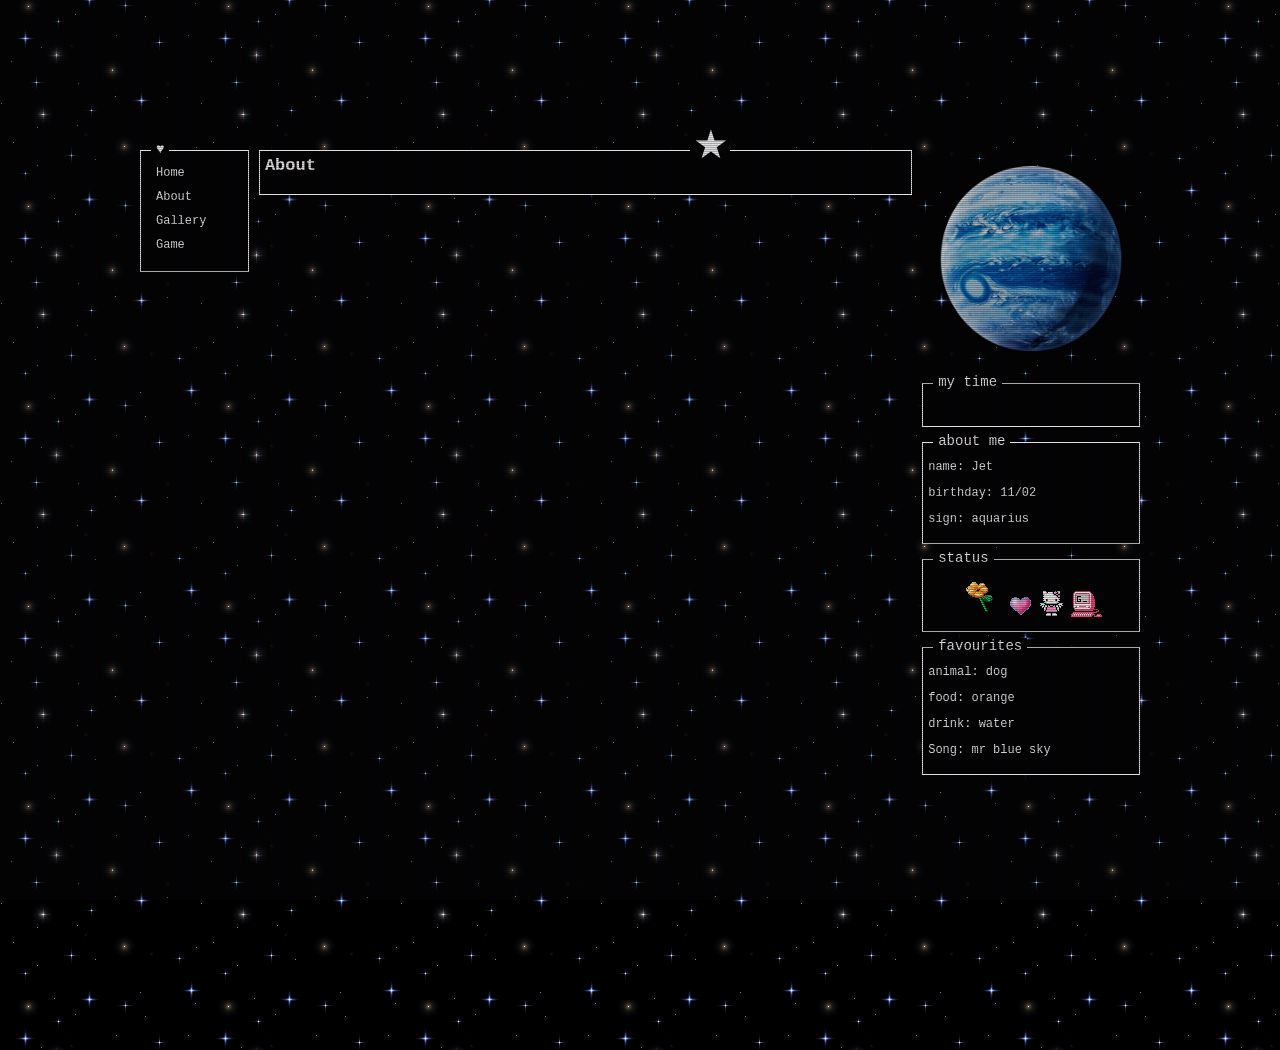
<file: about.html>
<!DOCTYPE html>
<html lang="en">
<head>
<meta charset="UTF-8">
<meta name="viewport" content="width=device-width, initial-scale=1.0">
<title>Cosmic</title>
<link rel="stylesheet" href="styles.css">
</head>

<body>
<div class="container">
  <header class="logos">★</header>
  <div class="leftColumn">
    <nav class="item1">
      <span class="label">♥︎</span>
      <ul>
        <li><a href="index.html">Home</a></li>
        <li><a href="about.html">About</a></li>
        <li><a href="gallery.html">Gallery</a></li>
        <li><a href="game.html">Game</a></li>
        <li><a href="links.html">Links</a></li>
        <li><a href="">Buy me a coffee</a></li>
      </ul>
    </nav>
  </div>

  <div class="middleColumn">
    <div class="item2">
      <h2>About</h2>
    </div>
   
  </div>

  <div class="rightColumn">
    <div class="item3">
      <span class="label"></span>
      <img src="Images/planet.png" alt="me image">
    </div>
    <div class="item5">
      <span class="label">my time</span>
      <iframe src="https://free.timeanddate.com/clock/iabpia0c/n136/fcfff/tct/pct"
      frameborder="0"
      width="113"
      height="18"></iframe>
    </div>
    <div class="item6">
      <span class="label">about me</span>
      <P>name: Jet</P>
      <P>birthday: 11/02</P>
      <p>sign: aquarius</p>
    </div>
    <div class="item4">
      <span class="label">status</span>
      <img src="gifs/flower.gif" alt="Description of the animated GIF">
      <img src="gifs/heartbounce.gif" alt="Description of the animated GIF">
      <img src="gifs/hello.gif" alt="Description of the animated GIF" >
      <img src="gifs/computer.gif" alt="Description of the animated GIF">
    </div>
    <div class="item7">
      <span class="label">favourites</span>
      <p>animal: dog</p>
      <p>food: orange</p>
      <p>drink: water</p>
      <p>Song: mr blue sky</p>
    </div>

  </div>

</div>

</body>
</html>
</file>
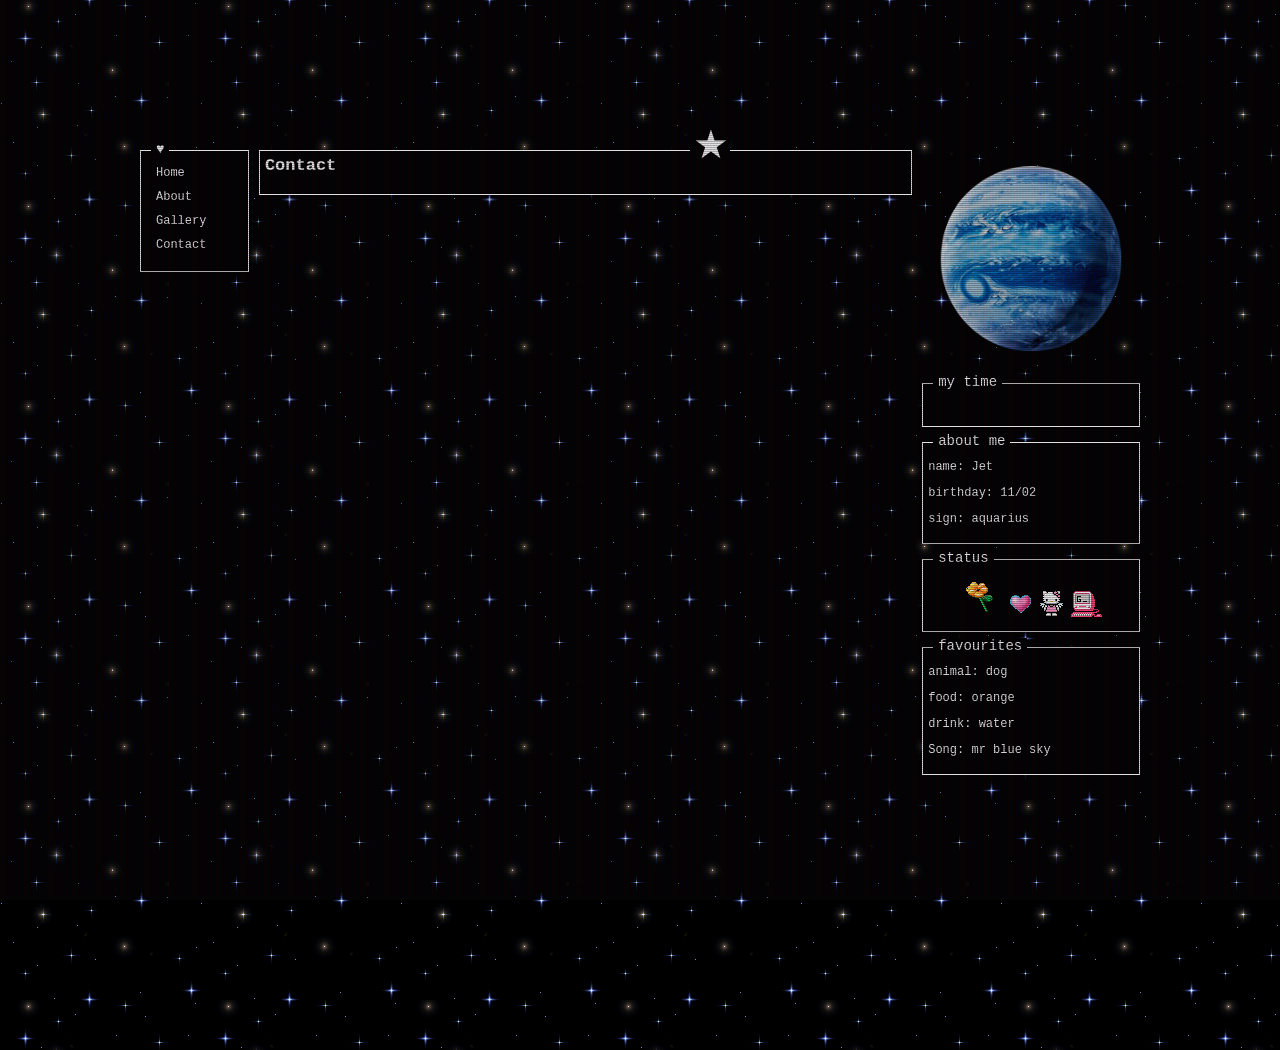
<file: contact.html>
<!DOCTYPE html>
<html lang="en">
<head>
<meta charset="UTF-8">
<meta name="viewport" content="width=device-width, initial-scale=1.0">
<title>Cosmic</title>
<link rel="stylesheet" href="styles.css">
</head>

<body>
<div class="container">
 <header class="logos">★</header>
  <div class="leftColumn">
    <nav class="item1">
      <span class="label">♥︎</span>
      <ul>
        <li><a href="index.html">Home</a></li>
        <li><a href="about.html">About</a></li>
        <li><a href="gallery.html">Gallery</a></li>
        <li><a href="contact.html">Contact</a></li>
        <li><a href="links.html">Links</a></li>
        <li><a href="">Buy me a coffee</a></li>
      </ul>
    </nav>
  </div>

  <div class="middleColumn">
    <div class="item2">
      <h2>Contact</h2>
    </div>
   
  </div>

  <div class="rightColumn">
    <div class="item3">
      <span class="label"></span>
      <img src="Images/planet.png" alt="me image">
    </div>
    <div class="item5">
      <span class="label">my time</span>
      <iframe src="https://free.timeanddate.com/clock/iabpia0c/n136/fcfff/tct/pct"
      frameborder="0"
      width="113"
      height="18"></iframe>
    </div>
    <div class="item6">
      <span class="label">about me</span>
      <P>name: Jet</P>
      <P>birthday: 11/02</P>
      <p>sign: aquarius</p>
    </div>
    <div class="item4">
      <span class="label">status</span>
      <img src="gifs/flower.gif" alt="Description of the animated GIF">
      <img src="gifs/heartbounce.gif" alt="Description of the animated GIF">
      <img src="gifs/hello.gif" alt="Description of the animated GIF" >
      <img src="gifs/computer.gif" alt="Description of the animated GIF">
    </div>
    <div class="item7">
      <span class="label">favourites</span>
      <p>animal: dog</p>
      <p>food: orange</p>
      <p>drink: water</p>
      <p>Song: mr blue sky</p>
    </div>

  </div>

</div>

</body>
</html>
</file>
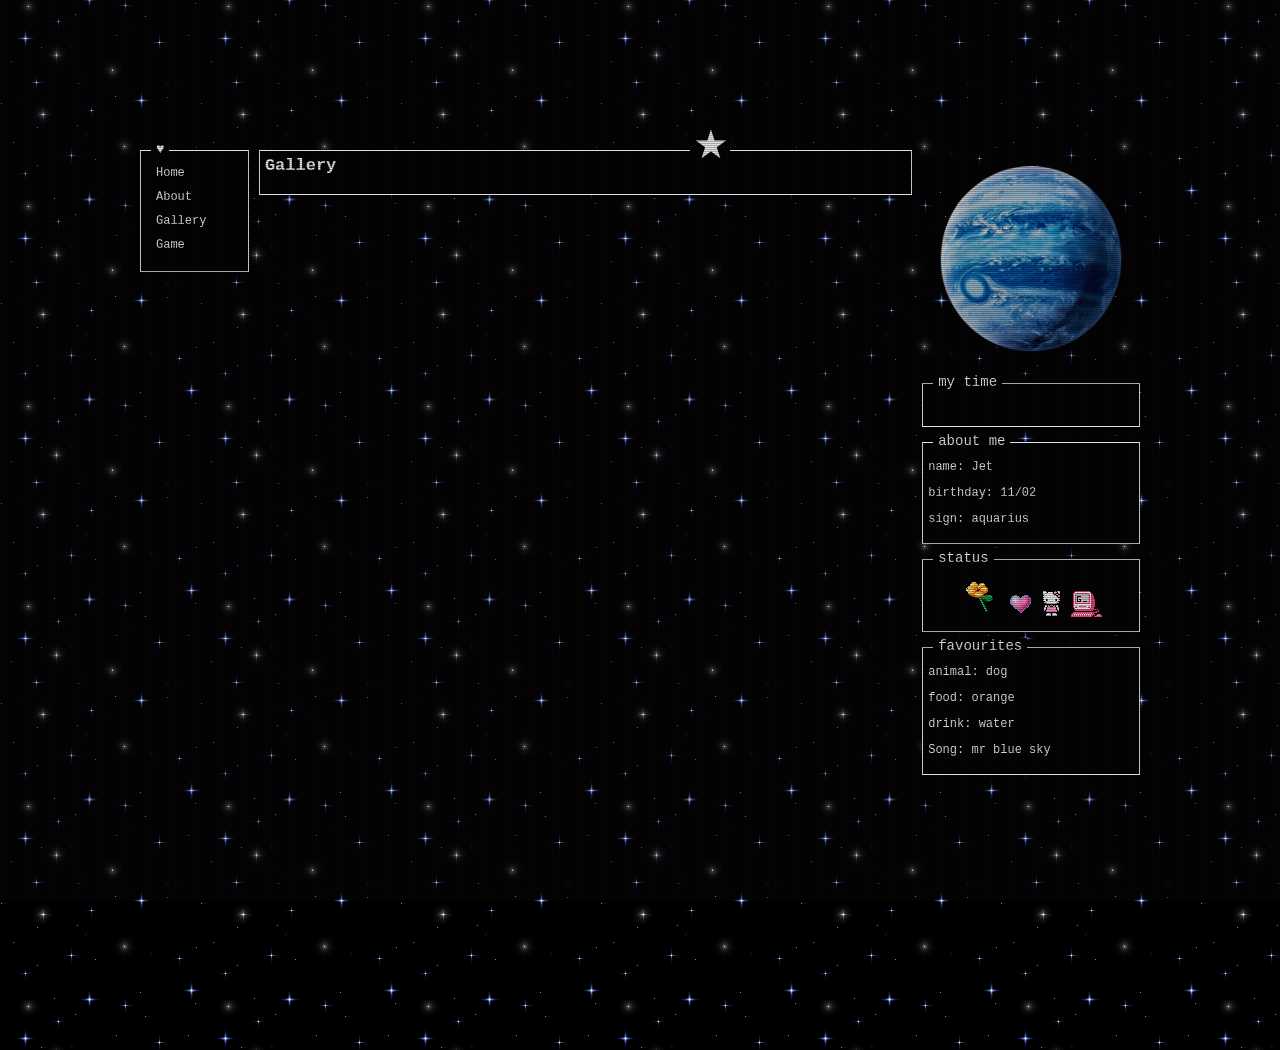
<file: gallery.html>
<!DOCTYPE html>
<html lang="en">
<head>
<meta charset="UTF-8">
<meta name="viewport" content="width=device-width, initial-scale=1.0">
<title>Cosmic</title>
<link rel="stylesheet" href="styles.css">
</head>

<body>
<div class="container">
  <header class="logos">★</header>
  <div class="leftColumn">
    <nav class="item1">
      <span class="label">♥︎</span>
      <ul>
        <li><a href="index.html">Home</a></li>
        <li><a href="about.html">About</a></li>
        <li><a href="gallery.html">Gallery</a></li>
        <li><a href="game.html">Game</a></li>
        <li><a href="links.html">Links</a></li>
        <li><a href="">Buy me a coffee</a></li>
      </ul>
    </nav>
  </div>

  <div class="middleColumn">
    <div class="drawing">
      <h2>Gallery</h2>
    </div>
  </div>

  <div class="rightColumn">
    <div class="item3">
      <span class="label"></span>
      <img src="Images/planet.png" alt="me image">
    </div>
    <div class="item5">
      <span class="label">my time</span>
      <iframe src="https://free.timeanddate.com/clock/iabpia0c/n136/fcfff/tct/pct"
      frameborder="0"
      width="113"
      height="18"></iframe>
    </div>
    <div class="item6">
      <span class="label">about me</span>
      <P>name: Jet</P>
      <P>birthday: 11/02</P>
      <p>sign: aquarius</p>
    </div>
    <div class="item4">
      <span class="label">status</span>
      <img src="gifs/flower.gif" alt="Description of the animated GIF">
      <img src="gifs/heartbounce.gif" alt="Description of the animated GIF">
      <img src="gifs/hello.gif" alt="Description of the animated GIF" >
      <img src="gifs/computer.gif" alt="Description of the animated GIF">
    </div>
    <div class="item7">
      <span class="label">favourites</span>
      <p>animal: dog</p>
      <p>food: orange</p>
      <p>drink: water</p>
      <p>Song: mr blue sky</p>
    </div>

  </div>

</div>
</body>
</html>
</file>
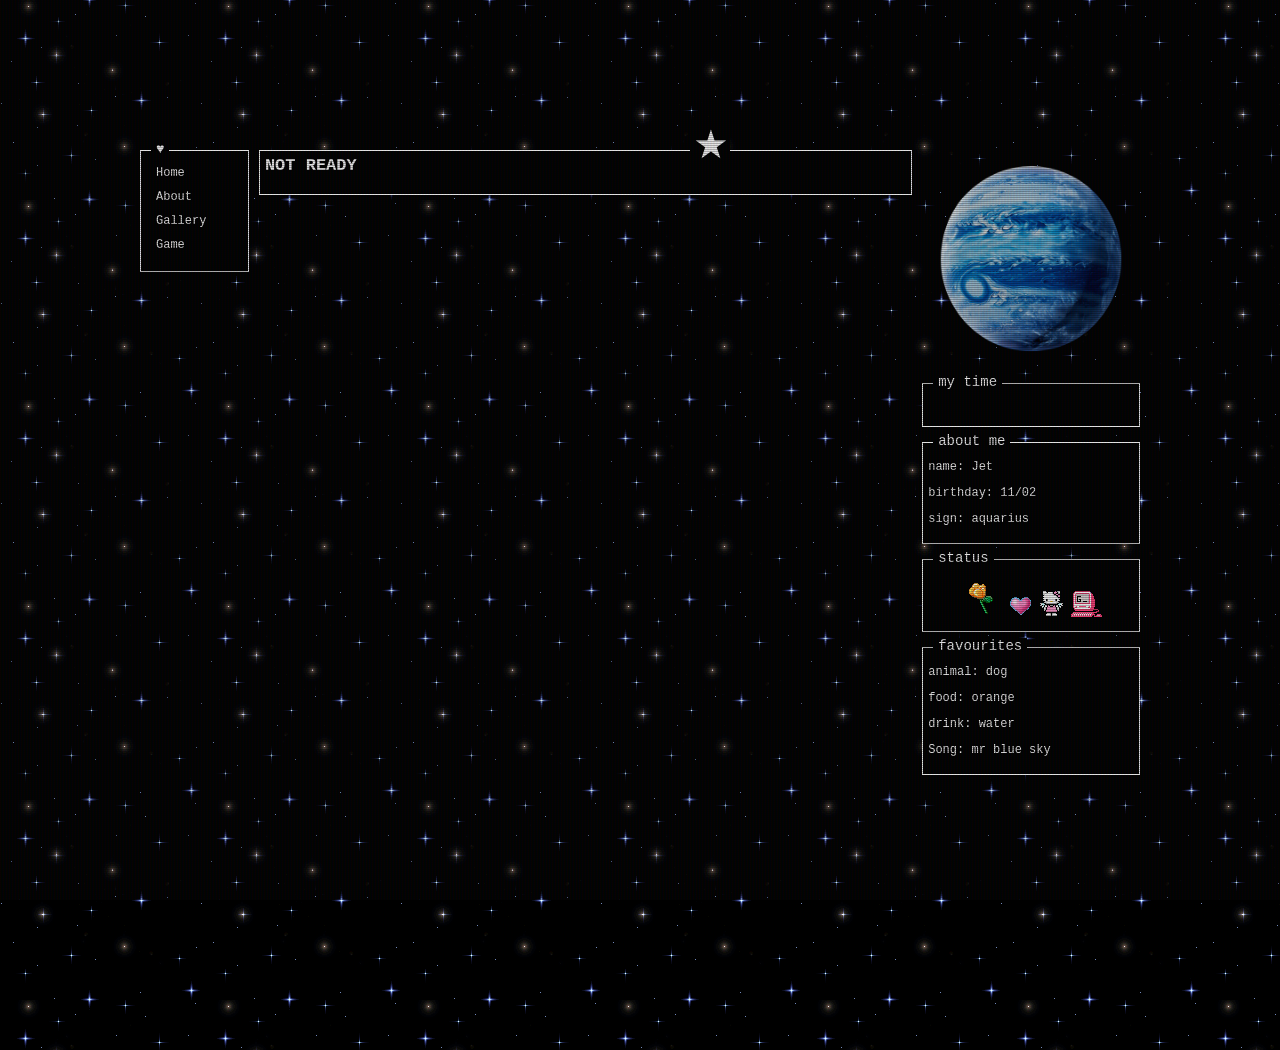
<file: game.html>
<!DOCTYPE html>
<html lang="en">
<head>
<meta charset="UTF-8">
<meta name="viewport" content="width=device-width, initial-scale=1.0">
<title>Cosmic</title>
<link rel="stylesheet" href="styles.css">
</head>

<body>
<div class="container">
  <header class="logos">★</header>
  <div class="leftColumn">
    <nav class="item1">
      <span class="label">♥︎</span>
      <ul>
        <li><a href="index.html">Home</a></li>
        <li><a href="about.html">About</a></li>
        <li><a href="gallery.html">Gallery</a></li>
        <li><a href="game.html">Game</a></li>
        <li><a href="links.html">Links</a></li>
        <li><a href="">Buy me a coffee</a></li>
      </ul>
    </nav>
  </div>

  <div class="middleColumn">
    <div class="drawing">
      <h2>NOT READY</h2>
    </div>
  </div>

  <div class="rightColumn">
    <div class="item3">
      <span class="label"></span>
      <img src="Images/planet.png" alt="me image">
    </div>
    <div class="item5">
      <span class="label">my time</span>
      <iframe src="https://free.timeanddate.com/clock/iabpia0c/n136/fcfff/tct/pct"
      frameborder="0"
      width="113"
      height="18"></iframe>
    </div>
    <div class="item6">
      <span class="label">about me</span>
      <P>name: Jet</P>
      <P>birthday: 11/02</P>
      <p>sign: aquarius</p>
    </div>
    <div class="item4">
      <span class="label">status</span>
      <img src="gifs/flower.gif" alt="Description of the animated GIF">
      <img src="gifs/heartbounce.gif" alt="Description of the animated GIF">
      <img src="gifs/hello.gif" alt="Description of the animated GIF" >
      <img src="gifs/computer.gif" alt="Description of the animated GIF">
    </div>
    <div class="item7">
      <span class="label">favourites</span>
      <p>animal: dog</p>
      <p>food: orange</p>
      <p>drink: water</p>
      <p>Song: mr blue sky</p>
    </div>

  </div>

</div>
</body>
</html>
</file>
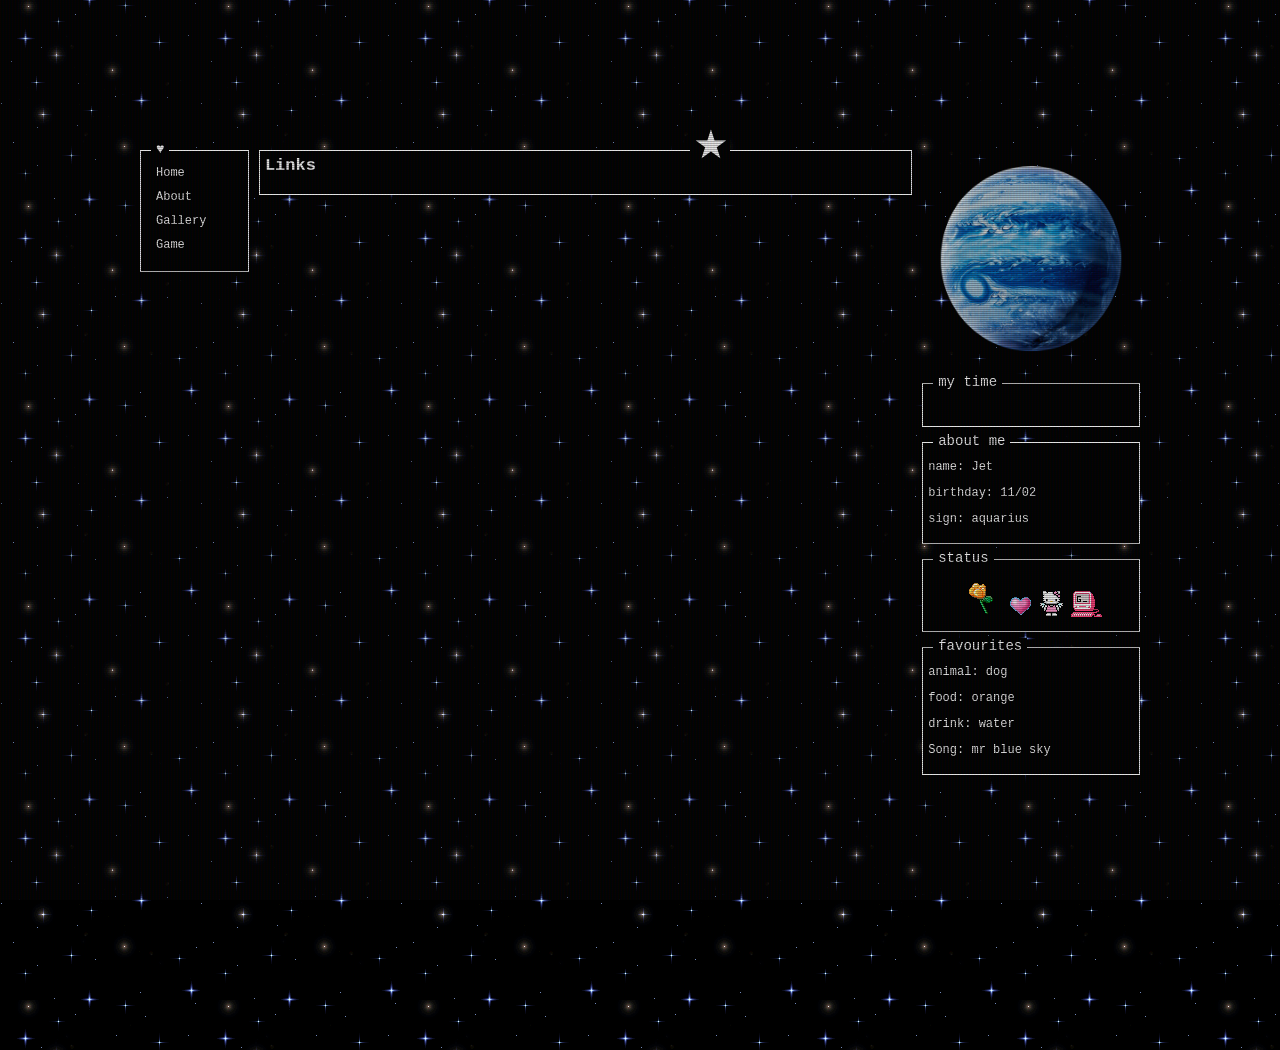
<file: links.html>
<!DOCTYPE html>
<html lang="en">
<head>
<meta charset="UTF-8">
<meta name="viewport" content="width=device-width, initial-scale=1.0">
<title>Cosmic</title>
<link rel="stylesheet" href="styles.css">
</head>

<body>
<div class="container">
  <header class="logos">★</header>
  <div class="leftColumn">
    <nav class="item1">
      <span class="label">♥︎</span>
      <ul>
        <li><a href="index.html">Home</a></li>
        <li><a href="about.html">About</a></li>
        <li><a href="gallery.html">Gallery</a></li>
        <li><a href="game.html">Game</a></li>
        <li><a href="links.html">Links</a></li>
        <li><a href="">Buy me a coffee</a></li>
      </ul>
    </nav>
  </div>

  <div class="middleColumn">
    <div class="item2">
      <h2>Links</h2>
    </div>
   
  </div>

  <div class="rightColumn">
    <div class="item3">
      <span class="label"></span>
      <img src="Images/planet.png" alt="me image">
    </div>
    <div class="item5">
      <span class="label">my time</span>
      <iframe src="https://free.timeanddate.com/clock/iabpia0c/n136/fcfff/tct/pct"
      frameborder="0"
      width="113"
      height="18"></iframe>
    </div>
    <div class="item6">
      <span class="label">about me</span>
      <P>name: Jet</P>
      <P>birthday: 11/02</P>
      <p>sign: aquarius</p>
    </div>
    <div class="item4">
      <span class="label">status</span>
      <img src="gifs/flower.gif" alt="Description of the animated GIF">
      <img src="gifs/heartbounce.gif" alt="Description of the animated GIF">
      <img src="gifs/hello.gif" alt="Description of the animated GIF" >
      <img src="gifs/computer.gif" alt="Description of the animated GIF">
    </div>
    <div class="item7">
      <span class="label">favourites</span>
      <p>animal: dog</p>
      <p>food: orange</p>
      <p>drink: water</p>
      <p>Song: mr blue sky</p>
    </div>

  </div>

</div>

</body>
</html>
</file>
<file: styles.css>
body{
background-image:url('Images/ss133.gif');
font-family:"JetBrains Mono", monospace;
margin: 0;
padding: 0;
height: 100vh; /* 100% of the viewport height */
overflow: hidden; /* prevents scrolling */
}

.container{
position: relative; /* add this */
max-width:1000px;
margin:150px auto;
display:grid;
gap:10px;
grid-template-columns:0.5fr 3fr 1fr;
grid-template-rows:auto auto;
}

.logos{
position:absolute;
top:-25px;
left:550px;
padding:0 5px;
font-size:34px;
font-weight: bold;
color: white;
background-color: black;
z-index: 10; /* above other content */
display: block;      /* ensure it shows on larger screens */
}



@media (max-width: 900px) {
  .logos {
    display: none; /* hides the logo */
  }
}

.item1,.item2,.item4,.item5,.item6,.item7,.drawing,.updates,.drawing_planet{
border:1px solid white;
background:black;
position:relative;
padding:10px;
color:white;
}

/* Right column */
.rightColumn{
  grid-column: 3 / 4;
  grid-row: 1 / 3;

  display: grid;
  gap: 15px 0px;
  align-content: start;
}

/* Middle column */
.middleColumn{
  grid-column: 2 / 3;
  grid-row: 1 / 3;

  display: grid;
  gap: 15px 0px;          /* space between stacked boxes */
  align-content: start;

  max-height: 700px;
  overflow-y: auto;
  scrollbar-width: none;
}

/* Left column */
.leftColumn{
grid-column:1 / 2;
grid-row:1 / 3;

display:grid;
gap: 15px 0px;
align-content:start;
}

.label{
position:absolute;
top:-10px;
left:10px;
background:black;
padding:0 5px;
font-size:14px;
}

@media (max-width: 900px) {
  .logo {
    display: none;
  }
}


nav ul{
list-style:none;
padding:0;
margin:0;
}

nav a{
color:white;
text-decoration:none;
display:block;
padding:5px 5px;
font-size:12px;
}

nav a:hover{
text-decoration:underline;
color:greenyellow;
}

.item1 ul{
  max-height: 100px;
  overflow-y: auto;
  scrollbar-width: none;
}

h2{
  margin-top: 0;
  font-size: 17px;
}

.item2, .item6,.item7,.updates{
  font-size: 12px;
  padding:5px 5px;
}

.item2 a{
  color: white;
}
.item2 a:hover{
text-decoration:underline;
color:greenyellow;
}


.item3 img{
width:100%;
height:auto;
display:block
}

.item4 img{
  padding-top: 10px;
}

.drawing img{
width:100%;
height:auto;
}
.drawing{
  padding:5px
}

.drawing_planet img{
  height: auto;
  display: block;
  width: 100%;
}


.item4,.item5{
text-align:center;
font-size: 12px;
}





/* CRT Overlay (covers everything including h1) */
body::before,
body::after {
  content: "";
  display: block;
  position: fixed;
  top: 0;
  left: 0;
  width: 100%;
  height: 100%;
  pointer-events: none; /* clicks go through */
  z-index: 2000;        /* above all content */
}

/* Scanlines */
body::before {
  background: linear-gradient(
      rgba(18, 16, 16, 0) 50%, 
      rgba(0, 0, 0, 0.25) 50%
    ),
    linear-gradient(
      90deg, 
      rgba(255, 0, 0, 0.06), 
      rgba(0, 255, 0, 0.02), 
      rgba(0, 0, 255, 0.06)
    );
  background-size: 100% 2px, 3px 100%;
}

/* Flicker overlay */
body::after {
  background: rgba(18, 16, 16, 0.1);
  animation: flicker 0.15s infinite;
}

/* Flicker animation */
@keyframes flicker {
  0%, 100% { opacity: 0.1; }
  50% { opacity: 0.3; }
}
</file>
